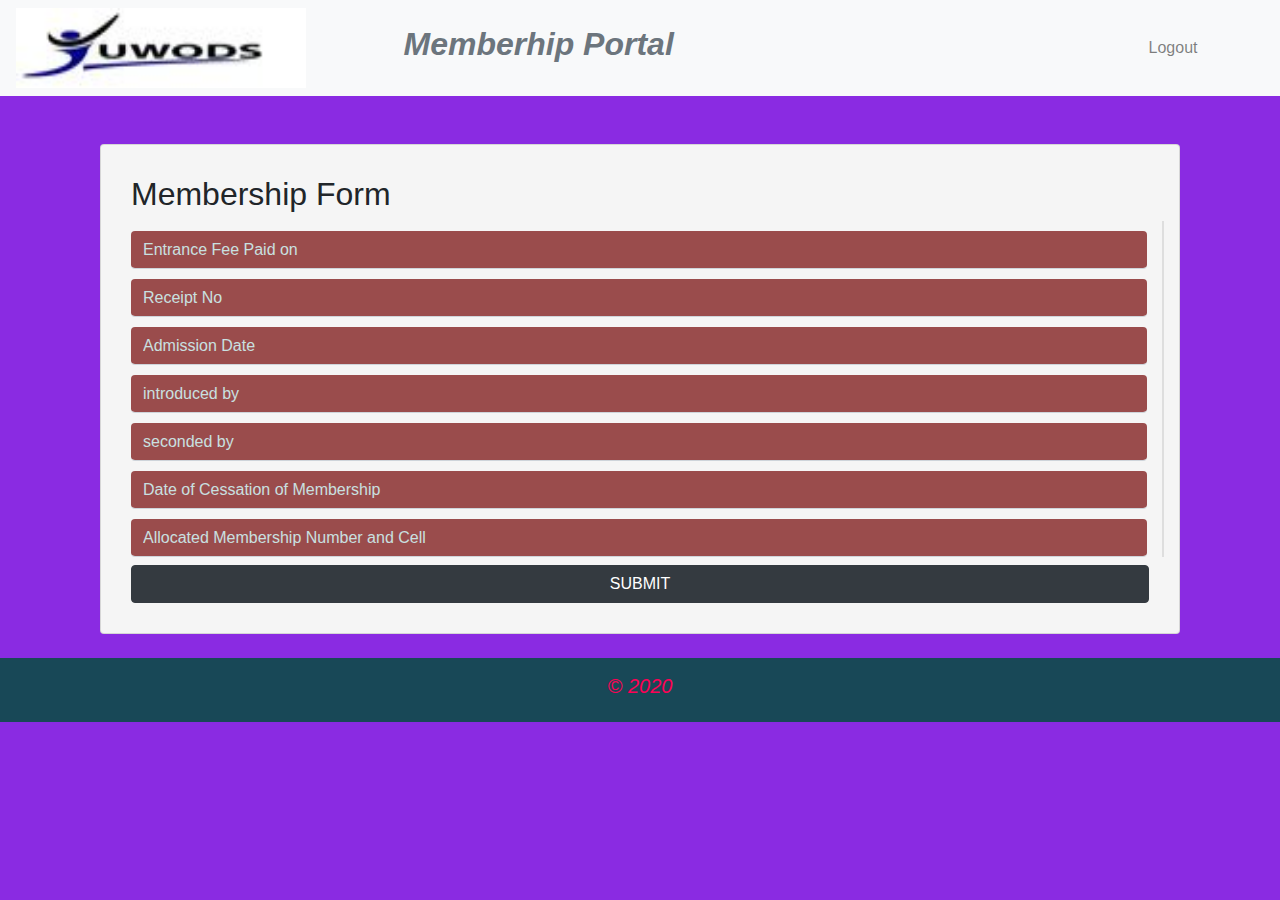
<file: agentRegForm.html>
<!DOCTYPE html>
<html lang="en">
<head>
    <meta charset="UTF-8">
    <meta name="viewport" content="width=device-width, initial-scale=1.0">
    <title> Registration</title>
    <link rel="stylesheet" href="https://stackpath.bootstrapcdn.com/bootstrap/4.4.1/css/bootstrap.min.css"
    integrity="sha384-Vkoo8x4CGsO3+Hhxv8T/Q5PaXtkKtu6ug5TOeNV6gBiFeWPGFN9MuhOf23Q9Ifjh" 
    crossorigin="anonymous">
     <link rel="stylesheet" href="./index.css">
   
</head>
<body class="body">
    <div>
        <div class="row">
            <nav class="navbar navbar-expand-lg navbar-light bg-light col-md-12">
              <img src="./logo.JPG" alt="" style="width:15rem; height:5rem;" class="col-md-3 mr-5">
              <div class="col-md-8">
                <div class="navbar-brand text-muted" style="padding-left: 20px;">
                  <h2><strong><i>Memberhip Portal</i></strong></h2>
                </div>
                <div class="float-right">
                  <ul class="navbar-nav mr-auto mt-2 ml-2">
                      <li class="nav-item">
                      <a class="nav-link" id="logout" href="./index.html" >Logout</a>
                      </li>
                    </ul> 
                </div>  
              </div>
            </nav>
        </div>
        <div class="container row mt-5">   
            <div class="col-md-12">
                <form class = "card" style="background-color: whitesmoke;">
                    <div style="position: relative; right: 0px;">
                        
                    </div>
                    <div class="row">
                        <div class="col">
                            <h2>Membership Form</h2>
                        </div>
                    </div>
                    <div class="row">
                        <div class="col-md-12 form-left">
                           
                            <input type="text" id="entranceFeePaidDate" class="form-control" placeholder="Entrance Fee Paid on">
                            <input type="text" id="recieptNo" class="form-control" placeholder="Receipt No">
                            <input type="text" id="admissionDate" class="form-control" placeholder="Admission Date">
                            <input type="text" id="introducedBy" class="form-control" placeholder="introduced by">
                            <input type="text" id="secondedBy" class="form-control" placeholder="seconded by">
                            <input type="text" id="dateOfCessationOfMembership" class="form-control" placeholder="Date of Cessation of Membership">
                            <input type="text" id="allocatedMembershipNumberAndCell" class="form-control" placeholder="Allocated Membership Number and Cell">
                      </div> 

                        
                    </div>
                    <button class="btn btn-dark btn-block mt-2" id="save">SUBMIT</button>
                </form>
            </div>
        </div>
        <br>
        <div class="footer container-fluid" style="color:rgb(255, 0, 85);">
            <h5> <i>&copy;  2020</i></h5>
          </div>
        </div>
    </div>
    
    <script src="./memberRegform.js"></script>
</body>
</html>
</file>
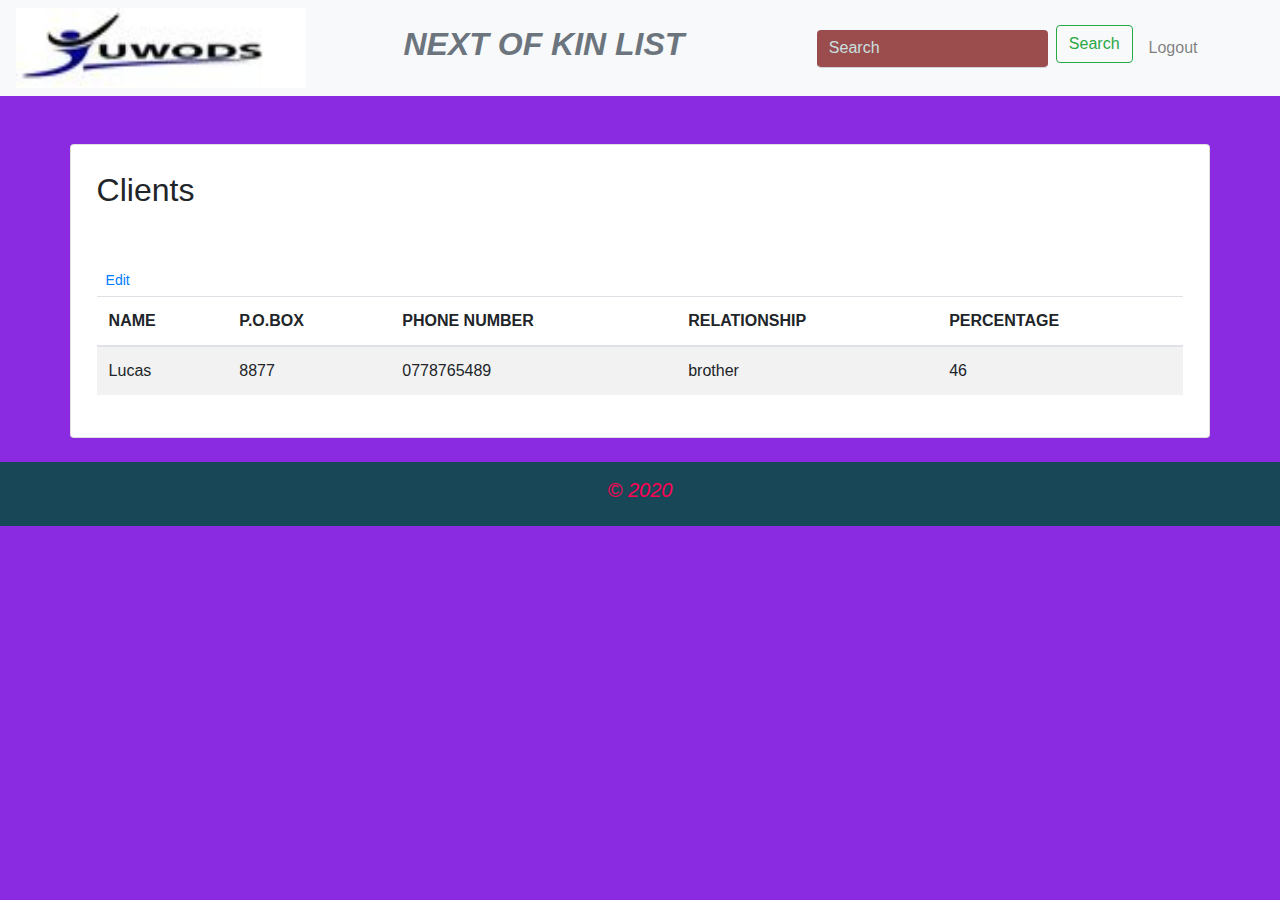
<file: kinList.html>
<!DOCTYPE html>
<html>
<head>
<meta name="viewport" content="width=device-width, initial-scale=1">
<link rel="icon" href="./LOGO.png" type="image/gif" sizes="20x20">
<link rel="stylesheet" href="https://stackpath.bootstrapcdn.com/bootstrap/4.4.1/css/bootstrap.min.css"
     integrity="sha384-Vkoo8x4CGsO3+Hhxv8T/Q5PaXtkKtu6ug5TOeNV6gBiFeWPGFN9MuhOf23Q9Ifjh" 
     crossorigin="anonymous">
     <link rel="stylesheet" href="./index.css">

</head>
<body class="body">
  <div>
    <div class="row">
      <nav class="navbar navbar-expand-lg navbar-light bg-light col-md-12">
        <img src="./logo.JPG" alt="" style="width:15rem; height:5rem;" class="col-md-3 mr-5">
        <div class="col-md-8">
          <div class="navbar-brand text-muted" style="padding-left: 20px;">
            <h2><strong><i>NEXT OF KIN LIST</i></strong></h2>
          </div>
          <div class="float-right">
            <button class="navbar-toggler" type="button" data-toggle="collapse" data-target="#navbarTogglerDemo02" aria-controls="navbarTogglerDemo02" aria-expanded="false" aria-label="Toggle navigation">
              <span class="navbar-toggler-icon"></span>
            </button>
            <div class="collapse navbar-collapse" id="navbarTogglerDemo02">
              <form class="form-inline my-2 my-lg-0">
                <input class="form-control mr-sm-2" type="search" placeholder="Search">
                <button class="btn btn-outline-success my-2 my-sm-0" type="submit">Search</button>
              </form>
              <ul class="navbar-nav mr-auto mt-2 ml-2">
                <li class="nav-item">
                <a class="nav-link" id="logout" href="./Index.html" >Logout</a>
                </li>
              </ul>
            </div>
          </div>  
        </div>
      </nav>
  </div>

    <div class="container mt-5 card" style="padding: 2%; ">
      <h2>Clients</h2>
  
      <div style="overflow-x:auto;" class="mt-5">
        <table class="table table-striped">
          <thead>
            <tr>
              <th scope="col">NAME</th>
              <th scope="col">P.O.BOX</th>
              <th scope="col">PHONE NUMBER</th>
              <th scope="col">RELATIONSHIP</th>
              <th scope="col">PERCENTAGE</th>
             
             
            </tr>
          </thead>
          <tbody id="tableItem">
            <tr>
              <!-- <td scope="row">1.</td> -->
              <td>Lucas</td>
              <td>8877</td>
              <td>0778765489</td>
              <td>brother</td>
              <td>46</td>
              
              </tr>  
                <button class="btn btn-sm btn-link">Edit</button>
              </td>
            </tr>
          </tbody>  
        </table>
      </div>
    </div>
    <br>
    <div class="footer container-fluid" style="color:rgb(255, 0, 85);">
            <h5> <i>&copy; 2020</i></h5>
        </div>
    </div>
  </div>
<script src="kinNomination.js"></script>
</body>
</html>
</file>
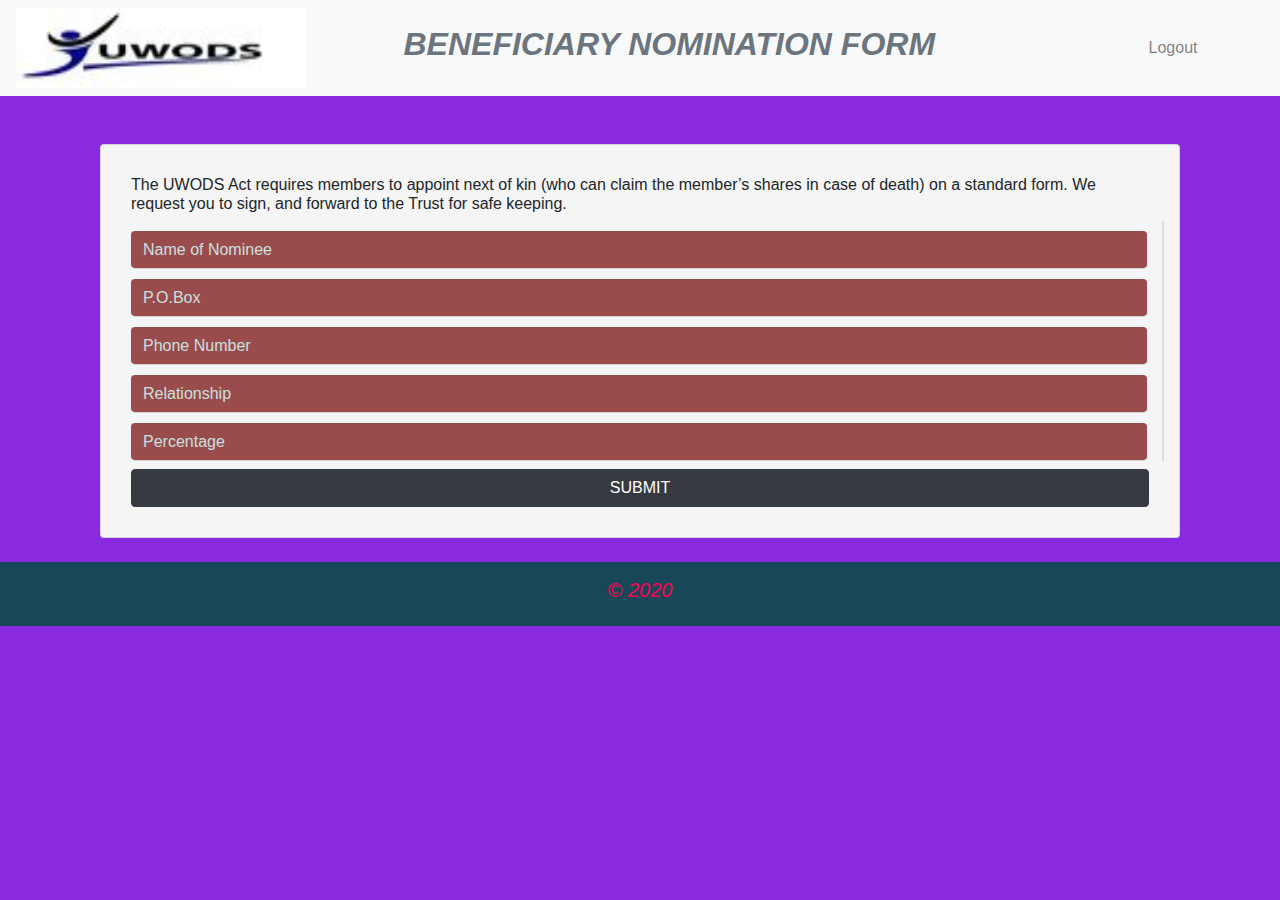
<file: kinNomination.html>
<!DOCTYPE html>
<html lang="en">
<head>
    <meta charset="UTF-8">
    <meta name="viewport" content="width=device-width, initial-scale=1.0">
    <title> Registration</title>
    <link rel="stylesheet" href="https://stackpath.bootstrapcdn.com/bootstrap/4.4.1/css/bootstrap.min.css"
    integrity="sha384-Vkoo8x4CGsO3+Hhxv8T/Q5PaXtkKtu6ug5TOeNV6gBiFeWPGFN9MuhOf23Q9Ifjh" 
    crossorigin="anonymous">
     <link rel="stylesheet" href="./index.css">
   
</head>
<body class="body">
    <div>
        <div class="row">
            <nav class="navbar navbar-expand-lg navbar-light bg-light col-md-12">
              <img src="./logo.JPG" alt="" style="width:15rem; height:5rem;" class="col-md-3 mr-5">
              <div class="col-md-8">
                <div class="navbar-brand text-muted" style="padding-left: 20px;">
                  <h2><strong><i>BENEFICIARY NOMINATION FORM</i></strong></h2>
                </div>
                <div class="float-right">
                  <ul class="navbar-nav mr-auto mt-2 ml-2">
                      <li class="nav-item">
                      <a class="nav-link" id="logout" href="./index.html" >Logout</a>
                      </li>
                    </ul> 
                </div>  
              </div>
            </nav>
        </div>
        <div class="container row mt-5">   
            <div class="col-md-12">
                <form class = "card" style="background-color: whitesmoke;">
                    <div style="position: relative; right: 0px;">
                        
                    </div>
                    <div class="row">
                        <div class="col">
                            <h6>The UWODS Act requires members to appoint next of kin 
                              (who can claim the member’s shares in case of death) 
                              on a standard form. We request you to sign, 
                              and forward to the Trust for safe keeping. </h6>
                        </div>
                    </div>
                    <div class="row">
                        <div class="col-md-12 form-left">
                           
                            <input type="text" id="nameOfNominee" class="form-control" placeholder="Name of Nominee">
                            <input type="text" id="boxNo" class="form-control" placeholder="P.O.Box">
                            <input type="text" id="PhoneNo" class="form-control" placeholder="Phone Number">
                            <input type="text" id="relationship" class="form-control" placeholder="Relationship">
                            <input type="text" id="percent" class="form-control" placeholder="Percentage">
                      </div> 

                        
                    </div>
                    <button class="btn btn-dark btn-block mt-2" id="save">SUBMIT</button>
                </form>
            </div>
        </div>
        <br>
        <div class="footer container-fluid" style="color:rgb(255, 0, 85);">
            <h5> <i>&copy;  2020</i></h5>
          </div>
        </div>
    </div>
    
    <script src="./kinNomination.js"></script>
</body>
</html>
</file>
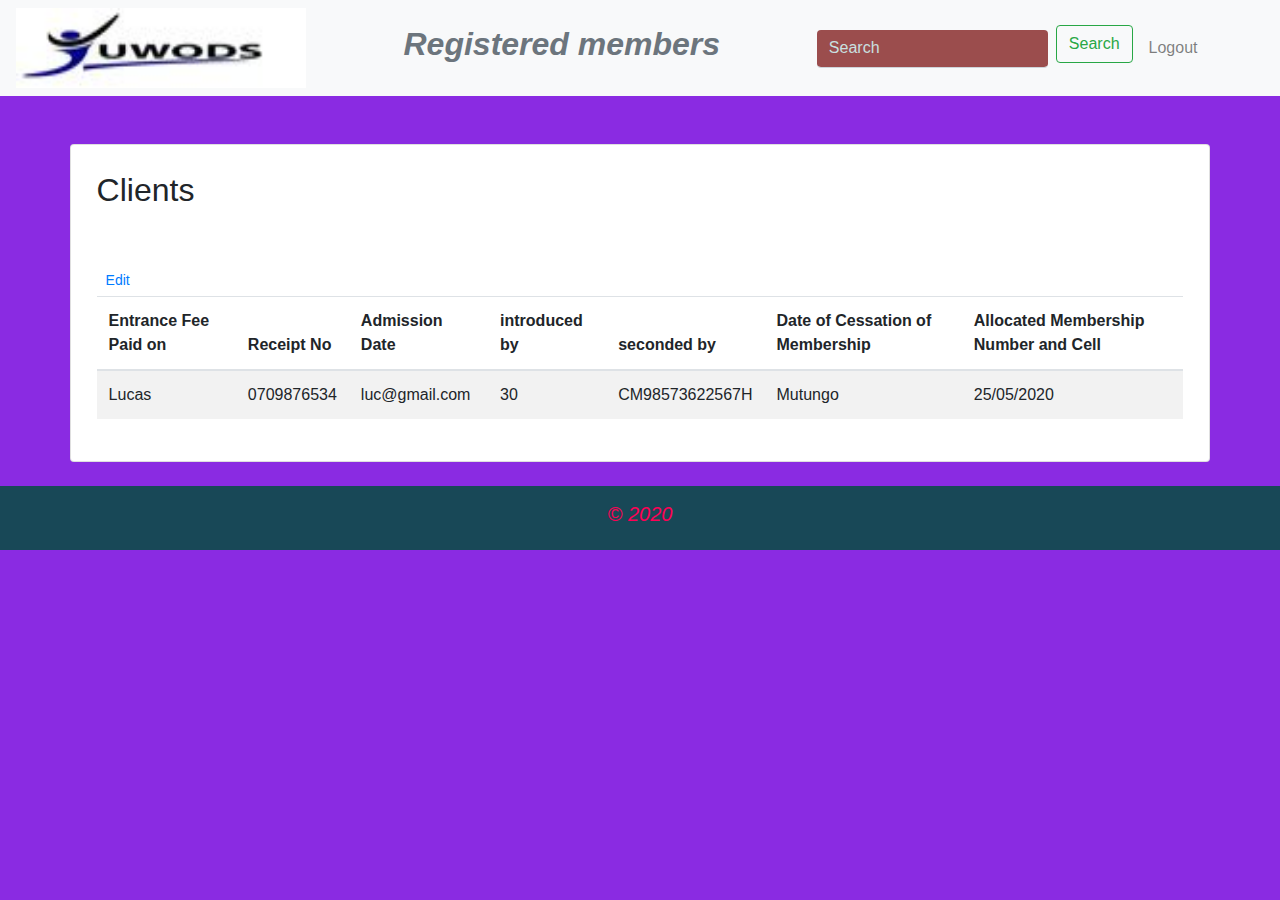
<file: registeredmembers.html>
<!DOCTYPE html>
<html>
<head>
<meta name="viewport" content="width=device-width, initial-scale=1">

<link rel="stylesheet" href="https://stackpath.bootstrapcdn.com/bootstrap/4.4.1/css/bootstrap.min.css"
     integrity="sha384-Vkoo8x4CGsO3+Hhxv8T/Q5PaXtkKtu6ug5TOeNV6gBiFeWPGFN9MuhOf23Q9Ifjh" 
     crossorigin="anonymous">
     <link rel="stylesheet" href="./index.css">

</head>
<body class="body">
  <div>
    <div class="row">
      <nav class="navbar navbar-expand-lg navbar-light bg-light col-md-12">
        <img src="./logo.JPG" alt="" style="width:15rem; height:5rem;" class="col-md-3 mr-5">
        <div class="col-md-8">
          <div class="navbar-brand text-muted" style="padding-left: 20px;">
            <h2><strong><i>Registered members</i></strong></h2>
          </div>
          <div class="float-right">
            <button class="navbar-toggler" type="button" data-toggle="collapse" data-target="#navbarTogglerDemo02" aria-controls="navbarTogglerDemo02" aria-expanded="false" aria-label="Toggle navigation">
              <span class="navbar-toggler-icon"></span>
            </button>
            <div class="collapse navbar-collapse" id="navbarTogglerDemo02">
              <form class="form-inline my-2 my-lg-0">
                <input class="form-control mr-sm-2" type="search" placeholder="Search">
                <button class="btn btn-outline-success my-2 my-sm-0" type="submit">Search</button>
              </form>
              <ul class="navbar-nav mr-auto mt-2 ml-2">
                <li class="nav-item">
                <a class="nav-link" id="logout" href="./Index.html" >Logout</a>
                </li>
              </ul>
            </div>
          </div>  
        </div>
      </nav>
  </div>

    <div class="container mt-5 card" style="padding: 2%; ">
      <h2>Clients</h2>
  
      <div style="overflow-x:auto;" class="mt-5">
        <table class="table table-striped">
          <thead>
            <tr>
              <th scope="col">Entrance Fee Paid on</th>
              <th scope="col">Receipt No</th>
              <th scope="col">Admission Date</th>
              <th scope="col">introduced by</th>
              <th scope="col">seconded by</th>
              <th scope="col">Date of Cessation of Membership</th>
              <th scope="col">Allocated Membership Number and Cell</th>
            </tr>
          </thead>
          <tbody id="tableBody">
            <tr>
              <!-- <td scope="row">1.</td> -->
              <td>Lucas</td>
              <td>0709876534</td>
              <td>luc@gmail.com</td>
              <td>30</td>
              <td>CM98573622567H</td>
              <td>Mutungo</td>
              <td>25/05/2020</td>
              
              </tr>  
                <button class="btn btn-sm btn-link">Edit</button>
              </td>
            </tr>
          </tbody>  
        </table>
      </div>
    </div>
    <br>
        <div class="footer container-fluid" style="color:rgb(255, 0, 85);">
            <h5> <i>&copy; 2020</i></h5>
        </div>
    </div>
  </div>
<script src="./memberRegform.js"></script>
</body>
</html>
</file>
<file: index.css>
body, html{
    margin: 0;
  padding:0;}.body {
      min-height: 90vh;
      background: blueviolet;
      background-size: 100%;
      background-repeat: no-repeat;
} 
.container{
   margin: 0 auto;
}
.card{
   padding: 30px;
}
.form-control{
   color:  rgb(201, 224, 224);
   background-color: rgba(131, 34, 34, 0.801);
   border-top: 0;
   border-right: 0;
   border-left: 0;
   margin-top: 10px;
}
.form-control::placeholder{
   color: rgb(201, 224, 224);
}
.form-left{
   border-right: 2px solid rgba(200, 200, 200, 0.5);
}
.footer {
    background-color:#184857;
    color: white;
    padding: 1rem;
    position: relative;
    bottom: 0;
    text-align: center;}
</file>
